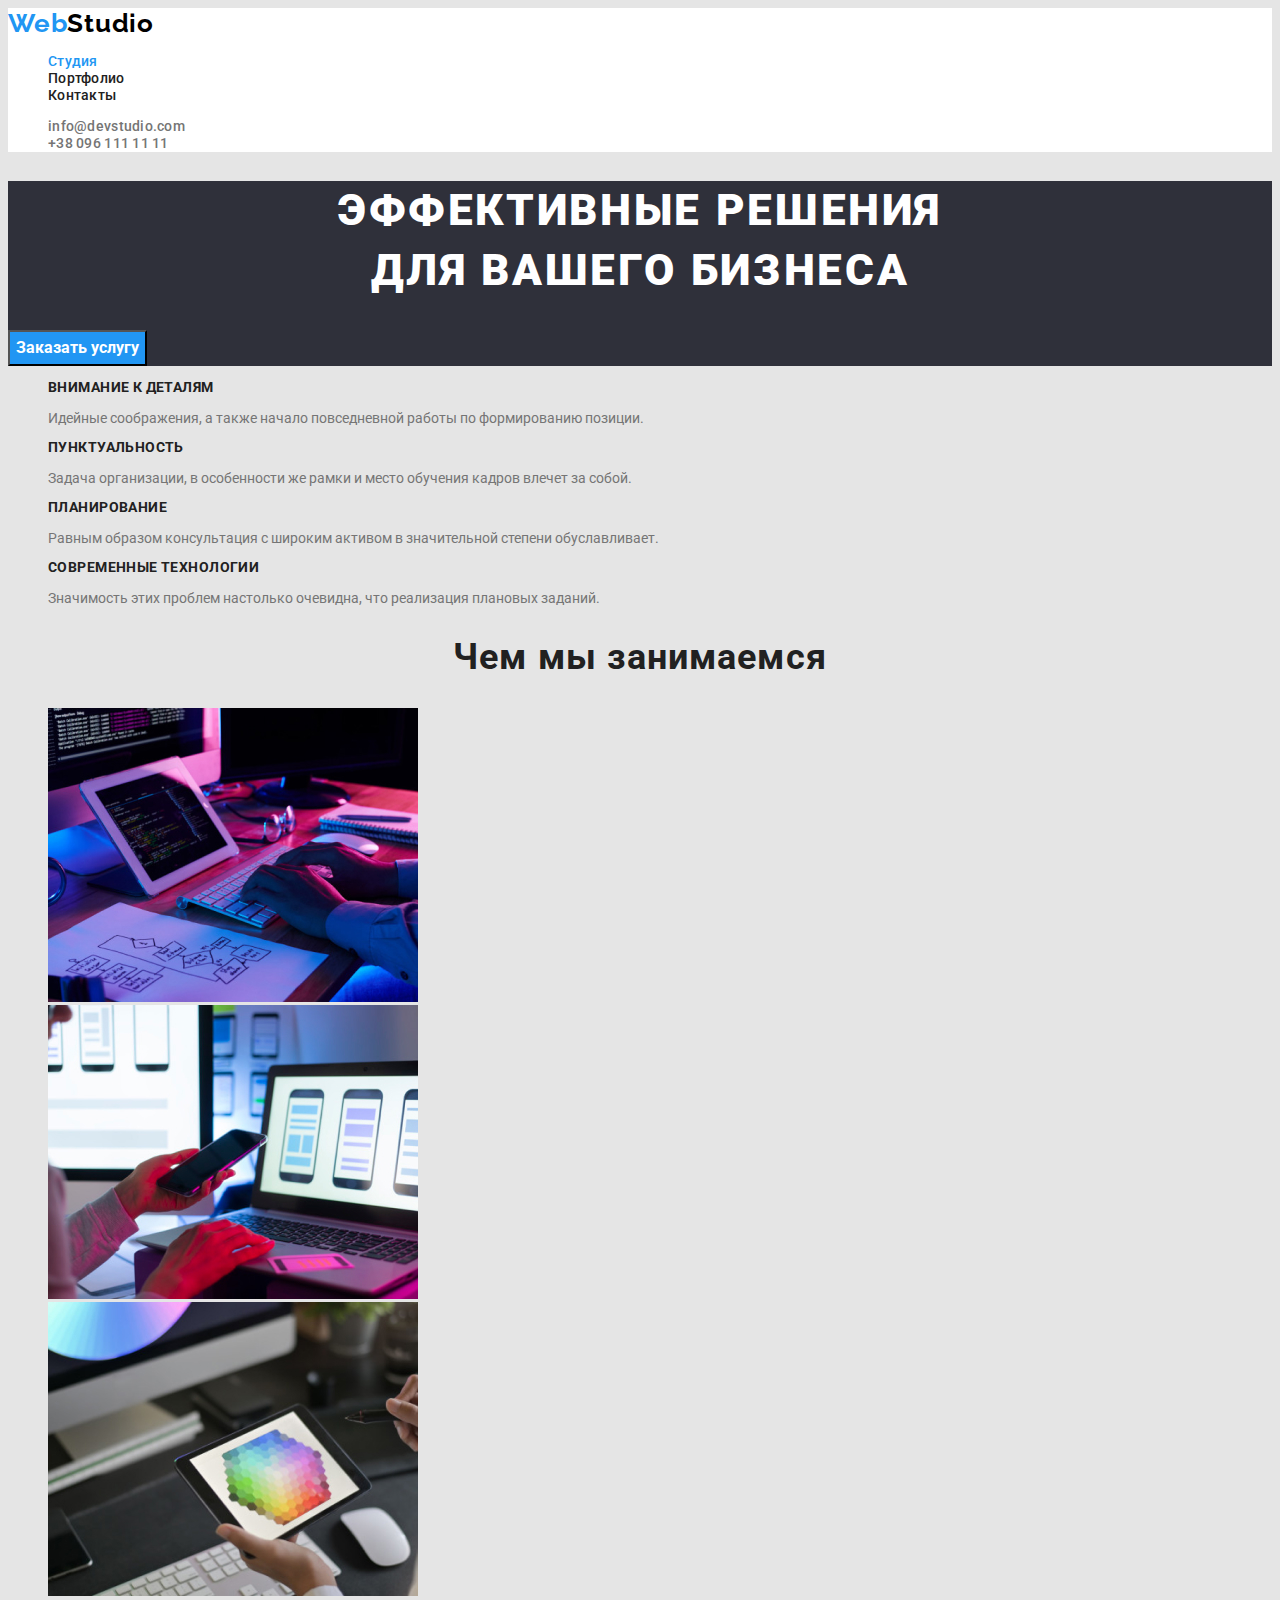
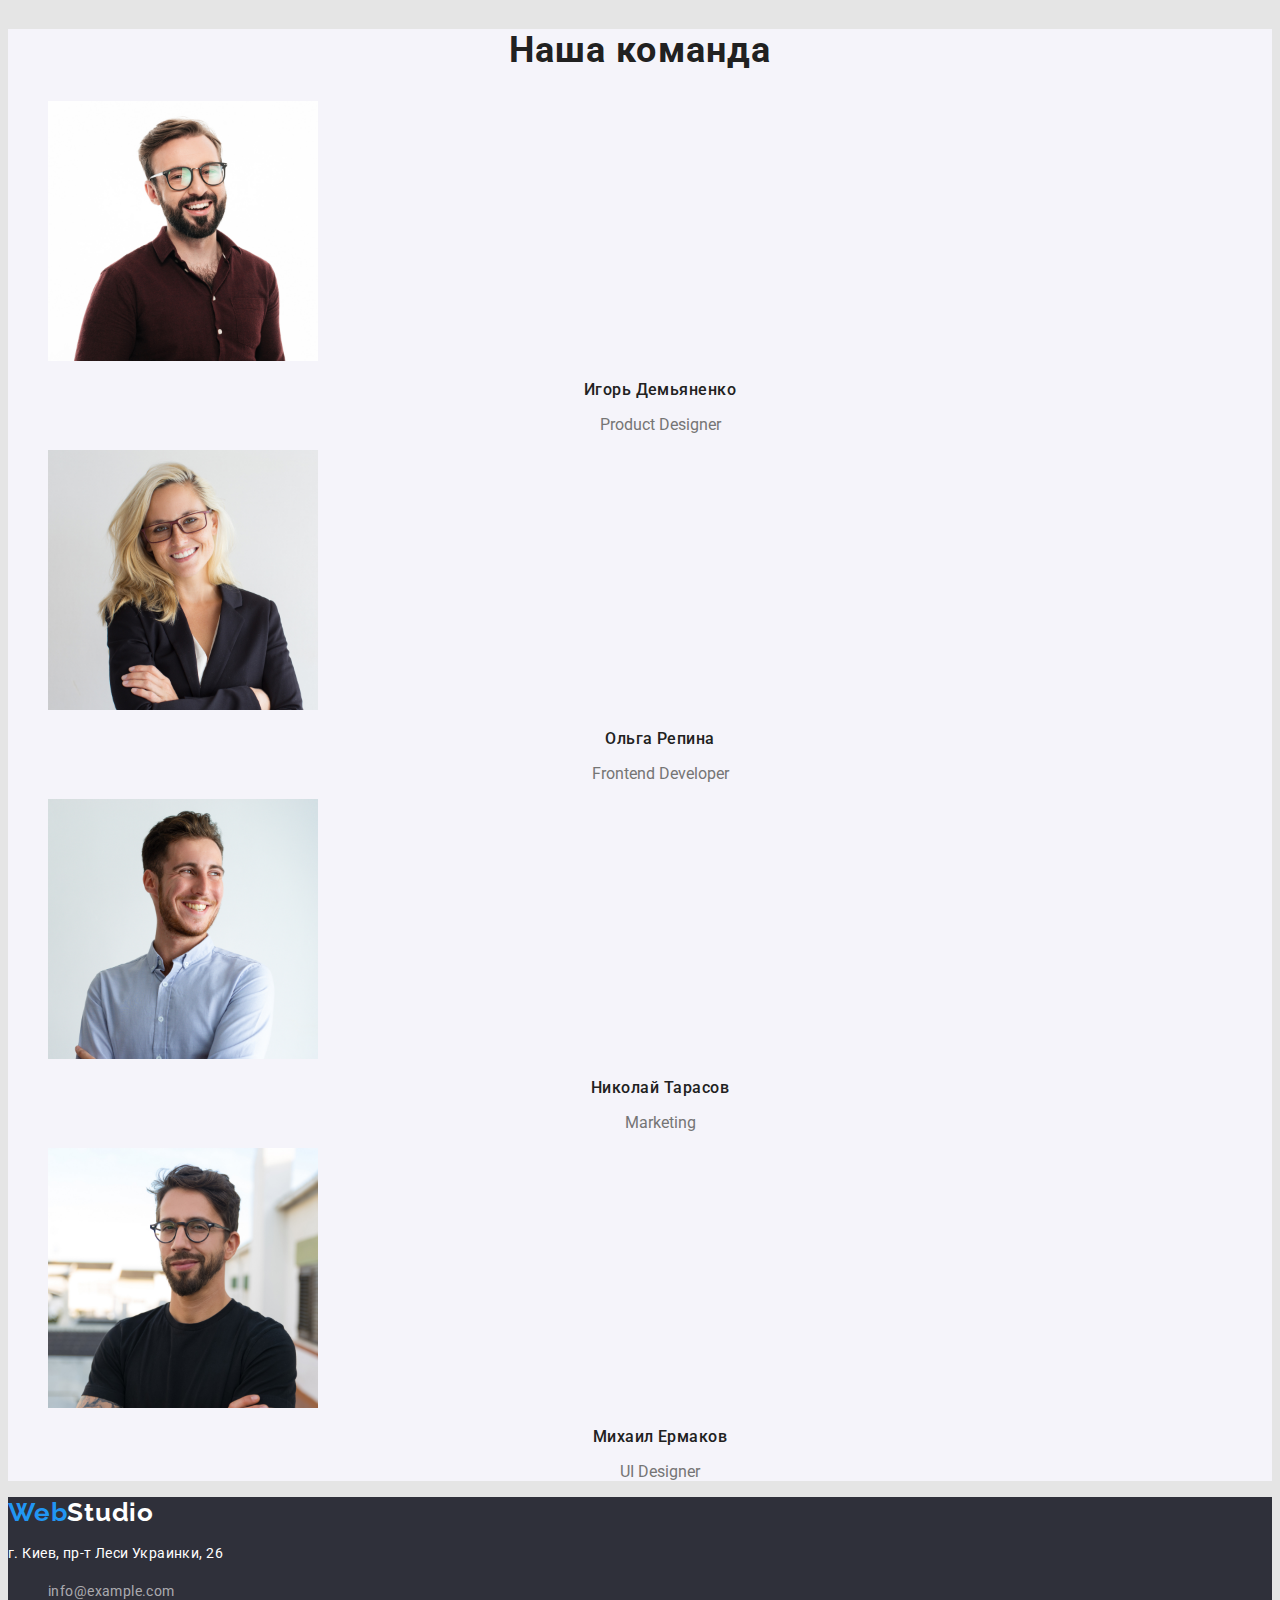
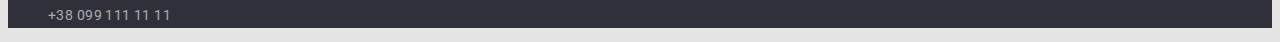
<file: index.html>
<!DOCTYPE html>
<html lang="ru">
  <head>
    <meta charset="UTF-8" />
    <meta http-equiv="X-UA-Compatible" content="IE=edge" />
    <meta name="viewport" content="width=device-width, initial-scale=1.0" />
    <title>Студия</title>
    <link rel="preconnect" href="https://fonts.googleapis.com" />
    <link rel="preconnect" href="https://fonts.gstatic.com" crossorigin />
    <link
      href="https://fonts.googleapis.com/css2?family=Raleway:wght@700&family=Roboto:wght@400;500;700;900&display=swap"
      rel="stylesheet"
    />
    <link rel="stylesheet" href="./css/styles.css" />
  </head>

  <body>
    <!--Верхняя линия *top line bg*-->
    <header class="top-line">
      <nav>
        <a href="./index.html" class="header-logo">
          <span class="header-logo-web">Web</span>Studio</a
        >

        <!--Навигация на другие страницы-->
        <ul class="site-nav all-lists">
          <li><a href="./index.html" class="link current">Студия</a></li>
          <li><a href="./portfolio.html" class="link">Портфолио</a></li>
          <li><a href="" class="link">Контакты</a></li>
        </ul>
      </nav>

      <!--Навигация на мейл и телефон-->
      <ul class="auth-nav all-lists">
        <li><a href="mailto:info@devstudio.com" class="link">info@devstudio.com</a></li>
        <li><a href="tel:+380961111111" class="link">+38 096 111 11 11</a></li>
      </ul>
    </header>

    <main>
      <!--Шапка-->
      <section class="hero-section">
        <h1 class="hero-title">Эффективные решения <br />для вашего бизнеса</h1>
        <button class="button-hero" type="button">Заказать услугу</button>
      </section>

      <!--Особенности-->
      <section>
        <ul class="features-list all-lists">
          <li>
            <h3 class="title">Внимание к деталям</h3>
            <p>Идейные соображения, а также начало повседневной работы по формированию позиции.</p>
          </li>
          <li>
            <h3 class="title">Пунктуальность</h3>
            <p>
              Задача организации, в особенности же рамки и место обучения кадров влечет за собой.
            </p>
          </li>
          <li>
            <h3 class="title">Планирование</h3>
            <p>
              Равным образом консультация с широким активом в значительной степени обуславливает.
            </p>
          </li>
          <li>
            <h3 class="title">Современные технологии</h3>
            <p>Значимость этих проблем настолько очевидна, что реализация плановых заданий.</p>
          </li>
        </ul>
      </section>

      <!--Чем мы занимаемся-->
      <section class="section-work">
        <h2 class="title">Чем мы занимаемся</h2>
        <ul class="section-work-list all-lists">
          <li>
            <img
              src="./images/what-we-are-doing/box1.jpg"
              width="370"
              height="294"
              alt="Набирают текст на клавиатуре"
            />
          </li>
          <li>
            <img
              src="./images/what-we-are-doing/box2.jpg"
              width="370"
              height="294"
              alt="Телефон и ноутбук"
            />
          </li>
          <li>
            <img
              src="./images/what-we-are-doing/box3.jpg"
              width="370"
              height="294"
              alt="Разные цвета на планшете"
            />
          </li>
        </ul>
      </section>

      <!--Наша команда-->
      <section class="our-team">
        <h2 class="title">Наша команда</h2>
        <ul class="our-team-list all-lists">
          <li>
            <img src="./images/our-team/img1.jpg" width="270" height="260" alt="Мужчина" />
            <h3 class="title-name">Игорь Демьяненко</h3>
            <p class="job-title">Product Designer</p>
          </li>
          <li>
            <img src="./images/our-team/img2.jpg" width="270" height="260" alt="Женщина" />
            <h3 class="title-name">Ольга Репина</h3>
            <p class="job-title">Frontend Developer</p>
          </li>
          <li>
            <img src="./images/our-team/img3.jpg" width="270" height="260" alt="Мужчина" />
            <h3 class="title-name">Николай Тарасов</h3>
            <p class="job-title">Marketing</p>
          </li>
          <li>
            <img src="./images/our-team/img4.jpg" width="270" height="260" alt="Мужчина" />
            <h3 class="title-name">Михаил Ермаков</h3>
            <p class="job-title">UI Designer</p>
          </li>
        </ul>
      </section>
    </main>

    <!--Подвал *footer*-->
    <footer>
      <div class="footer">
        <a href="./index.html" class="footer-logo"
          >Web<span class="footer-logo-studio">Studio</span>
        </a>
        <address>
          <p class="footer-address">г. Киев, пр-т Леси Украинки, 26</p>
          <ul class="footer-auth all-lists">
            <li><a href="mailto:info@example.com" class="link-footer">info@example.com</a></li>
            <li><a href="tel:+380991111111" class="link-footer">+38 099 111 11 11</a></li>
          </ul>
        </address>
      </div>
    </footer>
  </body>
</html>
</file>
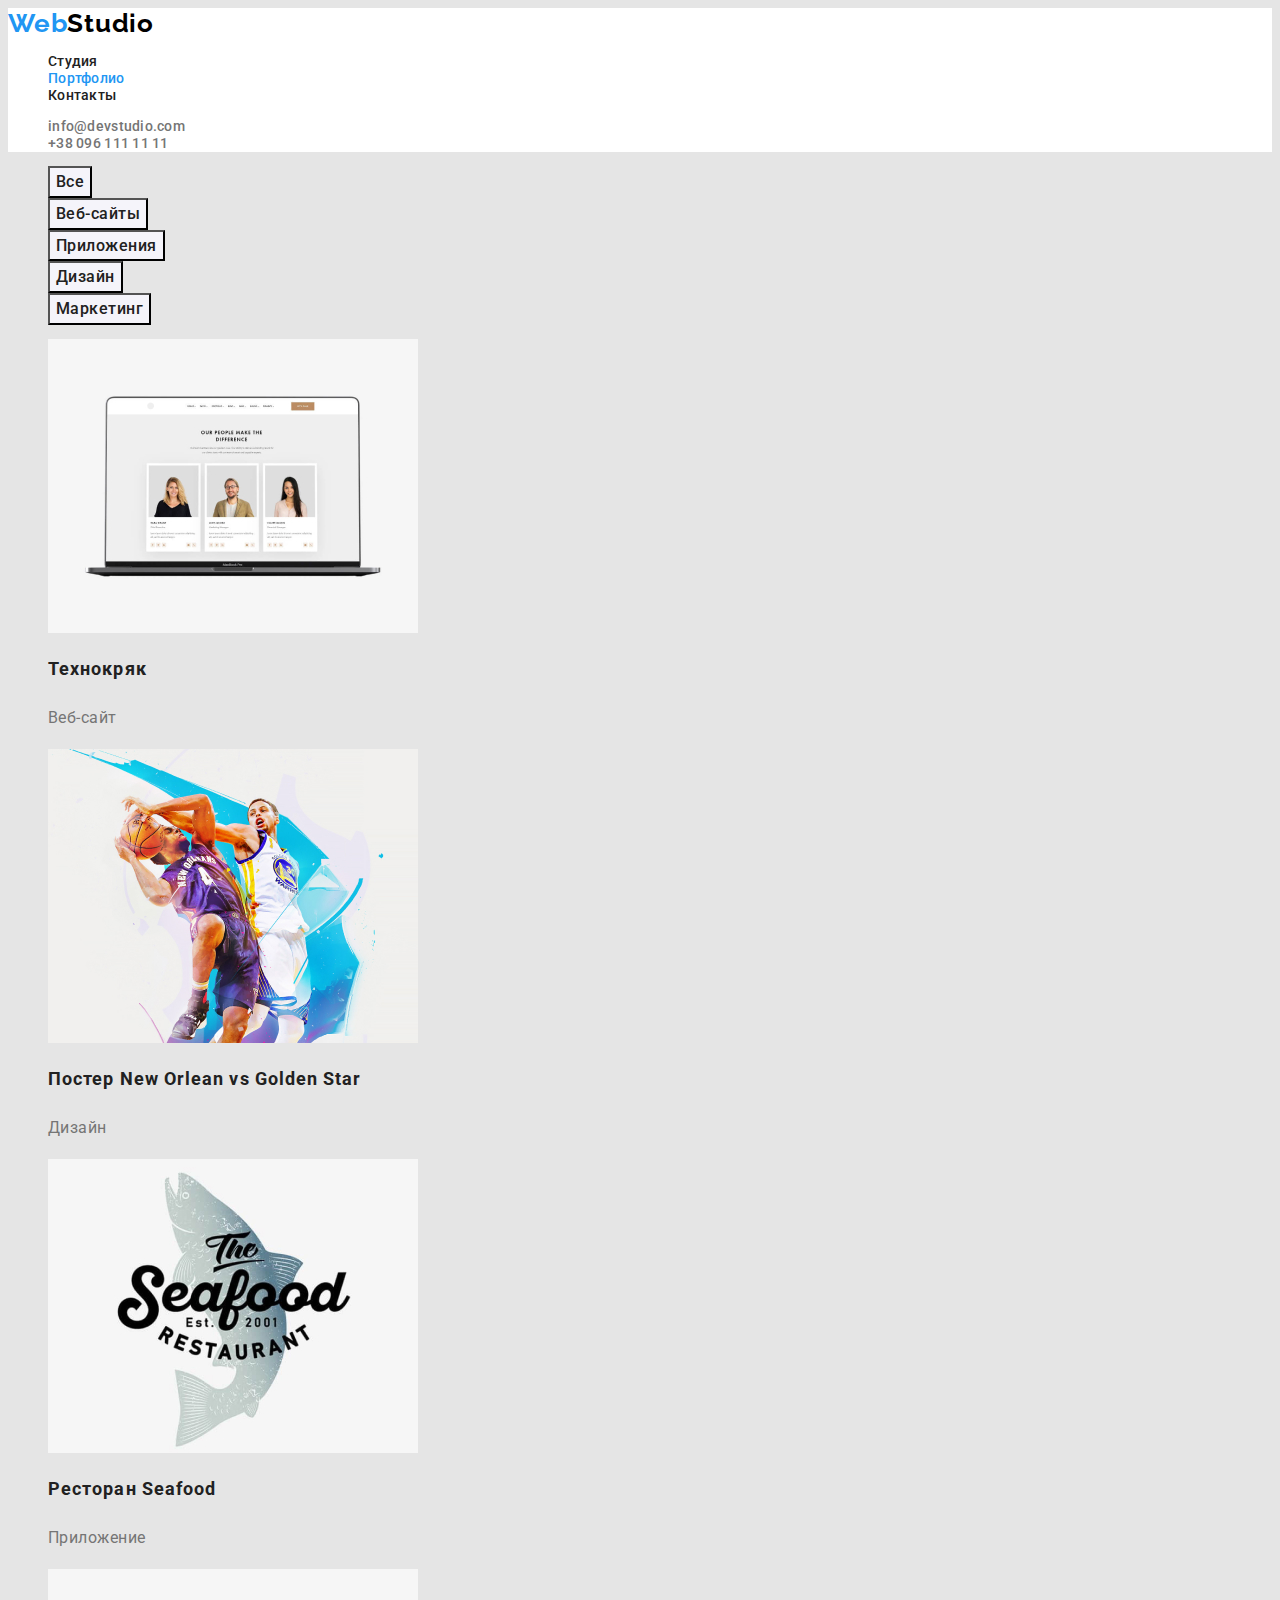
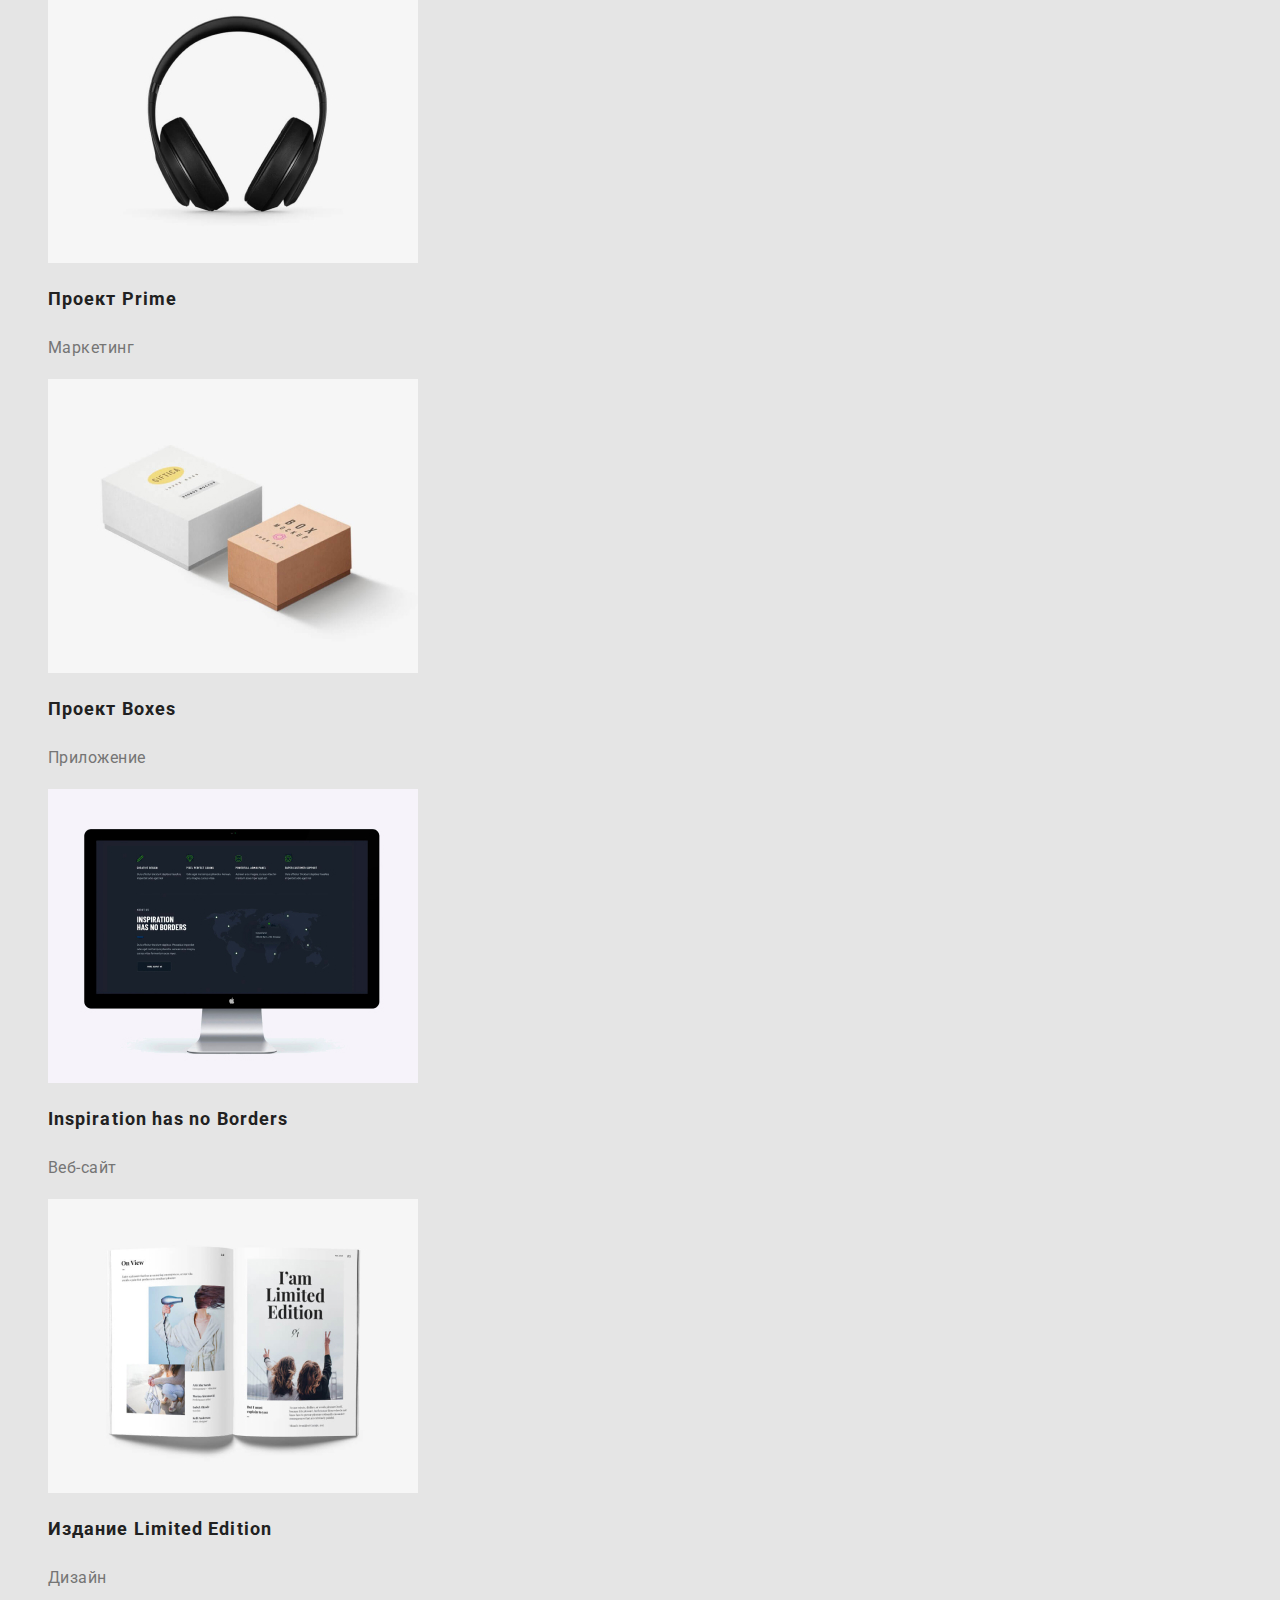
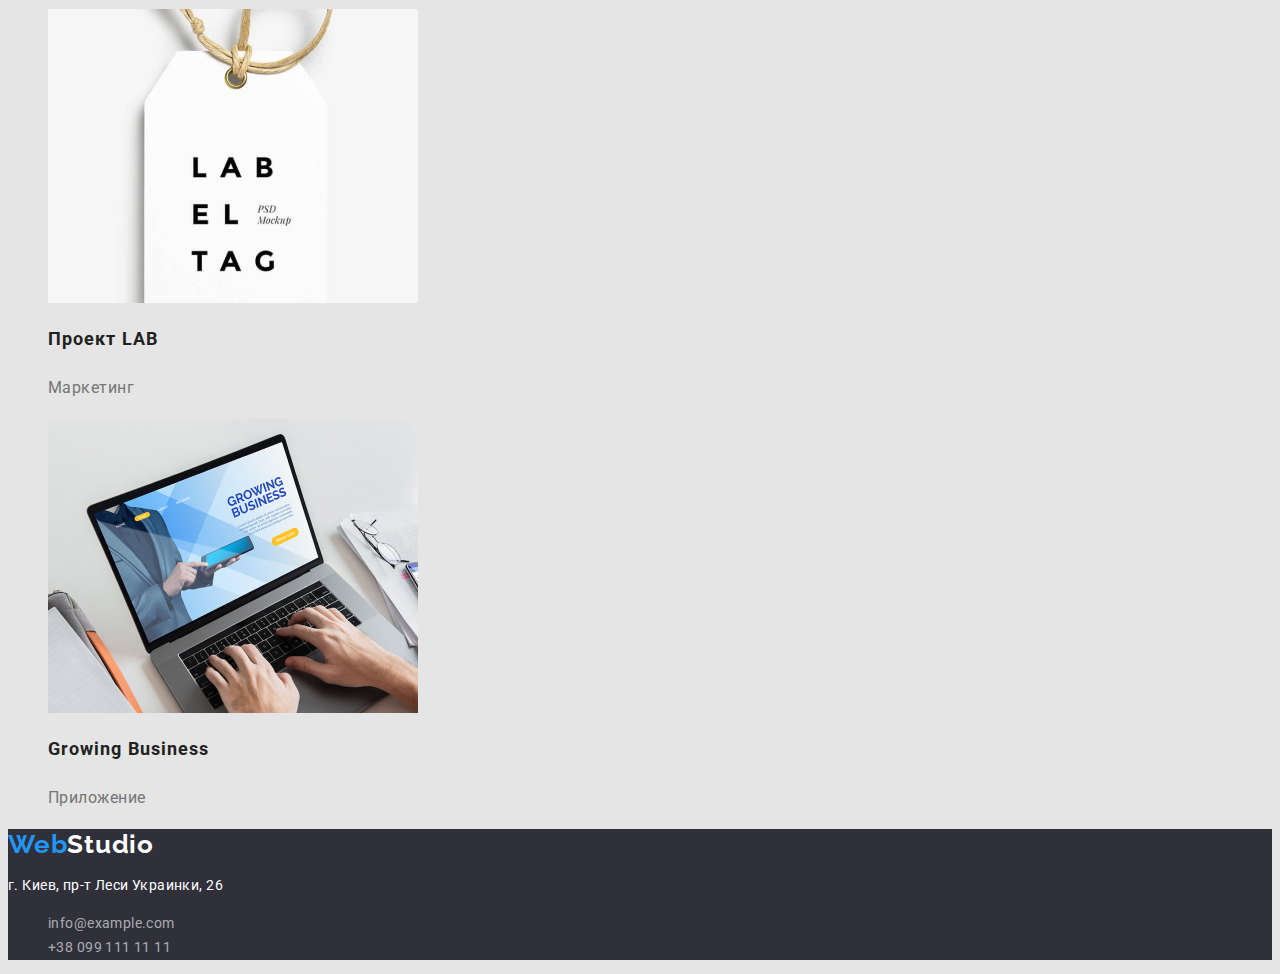
<file: portfolio.html>
<!DOCTYPE html>
<html lang="en">
  <head>
    <meta charset="UTF-8" />
    <meta http-equiv="X-UA-Compatible" content="IE=edge" />
    <meta name="viewport" content="width=device-width, initial-scale=1.0" />
    <title>Портфолио</title>
    <link rel="preconnect" href="https://fonts.googleapis.com" />
    <link rel="preconnect" href="https://fonts.gstatic.com" crossorigin />
    <link
      href="https://fonts.googleapis.com/css2?family=Raleway:wght@700&family=Roboto:wght@400;500;700;900&display=swap"
      rel="stylesheet"
    />
    <link rel="stylesheet" href="./css/styles.css" />
  </head>
  <body>
    <!--Верхняя линия *top line bg*-->
    <header class="top-line">
      <nav>
        <a href="./index.html" class="header-logo">
          <span class="header-logo-web">Web</span>Studio</a
        >

        <!--Навигация на другие страницы-->
        <ul class="site-nav all-lists">
          <li><a href="./index.html" class="link">Студия</a></li>
          <li><a href="./portfolio.html" class="link current">Портфолио</a></li>
          <li><a href="" class="link">Контакты</a></li>
        </ul>
      </nav>

      <!--Навигация на мейл и телефон-->
      <ul class="auth-nav all-lists">
        <li><a href="mailto:info@devstudio.com" class="link">info@devstudio.com</a></li>
        <li><a href="tel:+380961111111" class="link">+38 096 111 11 11</a></li>
      </ul>
    </header>

    <main>
      <section class="section-portfolio">
        <!-- Список кнопок -->
        <ul class="portfolio-list all-lists">
          <li><button class="button" type="button">Все</button></li>
          <li><button class="button" type="button">Веб-сайты</button></li>
          <li><button class="button" type="button">Приложения</button></li>
          <li><button class="button" type="button">Дизайн</button></li>
          <li><button class="button" type="button">Маркетинг</button></li>
        </ul>

        <!-- Список проектов -->
        <ul class="portfolio-project-list all-lists">
          <li>
            <img src="./images/portfolio/img1.jpg" width="370" height="294" alt="Ноутбук" />
            <h2 class="title">Технокряк</h2>
            <p class="text">Веб-сайт</p>
          </li>
          <li>
            <img
              src="./images/portfolio/img2.jpg"
              width="370"
              height="294"
              alt="Два баскетболиста"
            />
            <h2 class="title">Постер New Orlean vs Golden Star</h2>
            <p class="text">Дизайн</p>
          </li>
          <li>
            <img src="./images/portfolio/img3.jpg" width="370" height="294" alt="Рыба и надпись" />
            <h2 class="title">Ресторан Seafood</h2>
            <p class="text">Приложение</p>
          </li>
          <li>
            <img src="./images/portfolio/img4.jpg" width="370" height="294" alt="Наушники" />
            <h2 class="title">Проект Prime</h2>
            <p class="text">Маркетинг</p>
          </li>
          <li>
            <img src="./images/portfolio/img5.jpg" width="370" height="294" alt="Две коробки" />
            <h2 class="title">Проект Boxes</h2>
            <p class="text">Приложение</p>
          </li>
          <li>
            <img src="./images/portfolio/img6.jpg" width="370" height="294" alt="Монитор" />
            <h2 class="title">Inspiration has no Borders</h2>
            <p class="text">Веб-сайт</p>
          </li>
          <li>
            <img src="./images/portfolio/img7.jpg" width="370" height="294" alt="Открытая книга" />
            <h2 class="title">Издание Limited Edition</h2>
            <p class="text">Дизайн</p>
          </li>
          <li>
            <img src="./images/portfolio/img8.jpg" width="370" height="294" alt="Этикетка" />
            <h2 class="title">Проект LAB</h2>
            <p class="text">Маркетинг</p>
          </li>
          <li>
            <img src="./images/portfolio/img9.jpg" width="370" height="294" alt="Ноутбук" />
            <h2 class="title">Growing Business</h2>
            <p class="text">Приложение</p>
          </li>
        </ul>
      </section>
    </main>

    <!--Подвал *footer*-->
    <footer>
      <div class="footer">
        <a href="./index.html" class="footer-logo"
          >Web<span class="footer-logo-studio">Studio</span>
        </a>
        <address>
          <p class="footer-address">г. Киев, пр-т Леси Украинки, 26</p>
          <ul class="footer-auth all-lists">
            <li><a href="mailto:info@example.com" class="link-footer">info@example.com</a></li>
            <li><a href="tel:+380991111111" class="link-footer">+38 099 111 11 11</a></li>
          </ul>
        </address>
      </div>
    </footer>
  </body>
</html>
</file>
<file: css/styles.css>
/* *Стили для index.html */
:root {
  --general-text-color: #212121;
  --accent-colour: #2196f3;
  --hero-addres-button-text-color: #ffffff;
  --paragraph-text-color: #757575;
  --footer-auth-text-color: rgba(255, 255, 255, 0.6);
  --header-background-color: #ffffff;
  --footer-background-color: #2f303a;
  --portfolio-button-background: #f5f4fa;
}

/* *Общие стили body */
body {
  color: var(--paragraph-text-color);
  background-color: #e5e5e5;
  font-family: Roboto, sans-serif;
  font-size: 14px;
}

/* *list-style none - убирает точки в списках */
.all-lists {
  list-style: none;
}

/* *Убирает подчеркивание */
.link {
  text-decoration: none;
}

/* *LOGO */
.header-logo {
  color: #000000;
  font-family: Raleway, sans-serif;
  font-weight: 700;
  font-size: 26px;
  line-height: 1.19;
  letter-spacing: 0.03em;
  text-decoration: none;
}

.header-logo-web {
  color: var(--accent-colour);
}

/* *Site nav Header */
.top-line {
  background-color: var(--header-background-color);
}

.site-nav .link {
  color: var(--general-text-color);
  font-weight: 500;
  font-size: 14px;
  line-height: 1.14;
  letter-spacing: 0.02em;
}

.site-nav .link:hover,
.site-nav .link:focus,
.site-nav .current {
  color: var(--accent-colour);
}

.auth-nav .link {
  color: var(--paragraph-text-color);
  font-weight: 500;
  font-size: 14px;
  line-height: 1.14;
  letter-spacing: 0.02em;
}

.auth-nav .link:hover,
.auth-nav .link:focus {
  color: var(--accent-colour);
}

/* *Hero */
.hero-section {
  background-color: #2f303a;
}

/* *Основоной заголовок */
.hero-title {
  color: var(--hero-addres-button-text-color);
  font-weight: 900;
  font-size: 44px;
  line-height: 1.36;
  text-align: center;
  letter-spacing: 0.06em;
  text-transform: uppercase;
}

/* *Главная кнопка */
.button-hero {
  color: var(--hero-addres-button-text-color);
  background-color: var(--accent-colour);
  font-family: Roboto, sans-serif;
  font-style: normal;
  font-weight: 700;
  font-size: 16px;
  line-height: 1.88;
  cursor: pointer;
}

.button-hero:hover,
.button-hero:focus,
.button-hero:active {
  background-color: var(--hero-addres-button-text-color);
  color: var(--accent-colour);
}

/* *Секция Особенности */
.features-list .title {
  color: var(--general-text-color);
  font-weight: 700;
  font-size: 14px;
  line-height: 1.14;
  letter-spacing: 0.03em;
  text-transform: uppercase;
}

/* *Секция Чем мы занимаемся, Наша команда */
.our-team {
  background-color: #f5f4fa;
}

.section-work .title,
.our-team .title {
  color: var(--general-text-color);
  font-weight: 700;
  font-size: 36px;
  line-height: 1.17;
  text-align: center;
  letter-spacing: 0.03em;
}

.our-team-list .title-name {
  color: var(--general-text-color);
  font-weight: 500;
  font-size: 16px;
  line-height: 1.19;
  text-align: center;
  letter-spacing: 0.03em;
}

.our-team-list .job-title {
  font-size: 16px;
  line-height: 1.19;
  text-align: center;
}

/* *Footer стилизация */
.footer {
  background-color: var(--footer-background-color);
}

.footer-logo {
  color: var(--accent-colour);
  font-family: Raleway, sans-serif;
  font-weight: 700;
  font-size: 26px;
  line-height: 1.19;
  letter-spacing: 0.03em;
  text-decoration: none;
}

.footer-logo-studio {
  color: var(--hero-addres-button-text-color);
}

.footer-address {
  color: var(--hero-addres-button-text-color);
  line-height: 1.71;
  letter-spacing: 0.03em;
  font-style: normal;
}

.link-footer {
  color: rgba(255, 255, 255, 0.6);
  line-height: 1.71;
  letter-spacing: 0.03em;
  text-decoration: none;
  font-style: normal;
}

.footer-auth .link-footer:hover,
.footer-auth .link-footer:focus {
  color: var(--accent-colour);
}

/* *Portfolio стилизация */
.section-portfolio .button {
  color: var(--general-text-color);
  background-color: var(--portfolio-button-background);
  font-family: Roboto, sans-serif;
  font-style: normal;
  font-weight: 500;
  font-size: 16px;
  line-height: 1.62;
  text-align: center;
  letter-spacing: 0.03em;
  cursor: pointer;
}

.button:hover,
.button:focus,
.button:active {
  background-color: var(--accent-colour);
  color: var(--hero-addres-button-text-color);
}

.portfolio-project-list .title {
  color: var(--general-text-color);
  font-weight: 700;
  font-size: 18px;
  line-height: 2;
  letter-spacing: 0.06em;
}

.portfolio-project-list .text {
  font-size: 16px;
  line-height: 1.88;
  letter-spacing: 0.03em;
}
</file>
